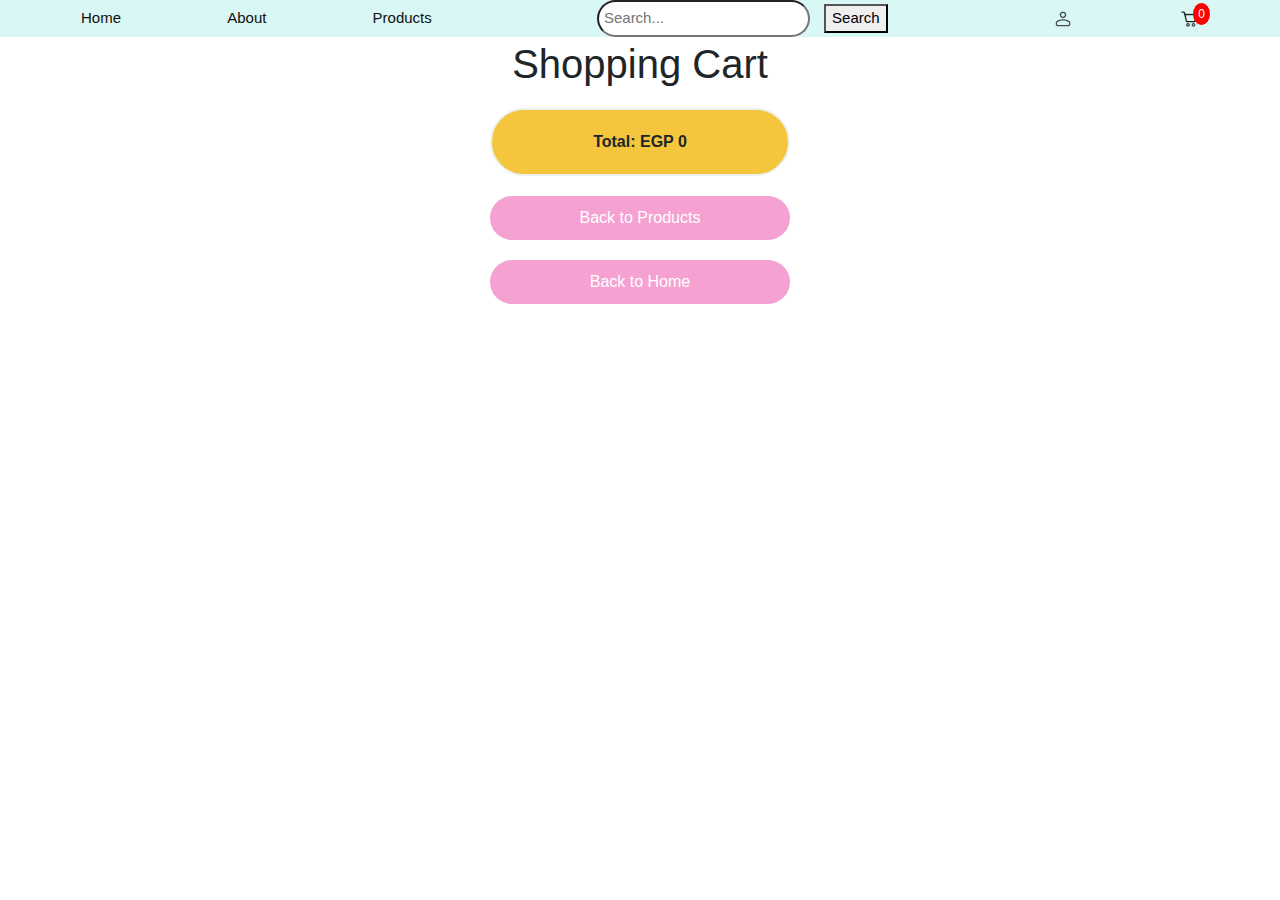
<file: cart.html>
<!DOCTYPE html>
<html lang="en">
<head>
    <meta charset="UTF-8">
    <meta name="viewport" content="width=device-width, initial-scale=1.0">
    <title>Cart</title>
    <link rel="stylesheet" href="https://maxcdn.bootstrapcdn.com/bootstrap/4.0.0-beta.2/css/bootstrap.min.css">
    <style>
        body {
            margin: 0;
            padding-top: 40px; 
        }

        header {
            position: fixed; 
            top: 0;
            left: 0;
            right: 0;
            background-color: #d9f7f5;
            color: white;
            display: flex;
            justify-content: space-between;
            align-items: center;
            padding: 0px 30px;
            z-index: 10;
            font-size: 15px;
        }

        header a {
            color: rgb(17, 16, 16);
            text-decoration: none;
            margin: 0 50px;
            position: relative; 
            padding: 1px; 
            transition: background-color 0.3s, color 0.3s; 
        }

        header a:hover {
            background-color: rgba(247, 13, 13, 0.2); 
            border-radius: 25px; 
            color: white; 
            padding: 10px;
        }

        .search-input {
            padding: 5px;
            margin-right: 10px;
            border-radius: 25px;
        }

        .icon {
            width: 20px; 
            height: 20px; 
            position: relative; 
        }

        .cart-count {
            position: absolute;
            top: -5px;
            right: -10px;
            background-color: red;
            color: white;
            border-radius: 50%;
            padding: 2px 5px;
            font-size: 12px;
        }

        .cart-item {
            display: flex;
            justify-content: space-between;
            border: 1px solid #ccc;
            border-radius: 25px;
            padding: 10px;
            margin-bottom: 10px;
            align-items: center;
        }

        .cart-item img {
            width: 90px; 
            height: 100px;
            margin-right: 10px;
            transition: transform 0.3s; 
        }

        .cart-item img:hover {
            transform: scale(1.1); 
        }

        .remove-button {
            background-color: red;
            color: white;
            border: none;
            padding: 5px 10px;
            cursor: pointer;
            border-radius: 5px;
        }

        .total {
            font-weight: bold;
            margin-top: 20px;
            display: flex;
            justify-content: center;
            align-items: center;
            position: relative;
            animation: slideIn 1s;
            border: 2px solid #edf1ed;
            border-radius: 50px;
            padding: 20px;
            width: 300px; 
            margin: 20px auto; 
            background-color: rgba(241, 184, 13, 0.8);
        }

        @keyframes slideIn {
            from { transform: translateY(-20px); opacity: 0; }
            to { transform: translateY(0); opacity: 1; }
        }

        .back-button {
            display: block;
            margin: 20px auto;
            padding: 10px 0px;
            background-color: #f5a2d3;
            color: white;
            border: none;
            border-radius: 500px;
            cursor: pointer;
            text-align: center;
            text-decoration: none;
            width: 300px; 
        }

        .back-button:hover {
            background-color: #c4f52f; 
        }

        h1 {
            text-align: center;
        }
    </style>
</head>
<body>
    <header>
        <div class="left-links">
            <a href="home.html">Home</a>
            <a href="about.html">About</a>
            <a href="products.html">Products</a>
        </div>
        <div class="center-link">
            <form action="search.html" method="get">
                <input type="text" name="search" class="search-input" placeholder="Search...">
                <button type="submit" class="search">Search</button>
            </form>
        </div>
        <div class="right-links">
            <a href="login.html"><img src="login_logo.png" alt="Login" class="icon"></a>
            <a href="cart.html">
                <img src="cart_logo.png" alt="Cart" class="icon">
                <span class="cart-count" id="cart-count">0</span> <!-- Cart count -->
            </a>
        </div>
    </header>
    <main class="container">
        <h1>Shopping Cart</h1>
        <div id="cart-items"></div>
        <div class="total" id="total-price">Total: EGP 0</div>
        <a href="products.html" class="back-button">Back to Products</a>
        <a href="home.html" class="back-button">Back to Home</a>

        <script>
            const cart = JSON.parse(localStorage.getItem('cart')) || [];
            const cartItemsContainer = document.getElementById('cart-items');
            const totalPriceContainer = document.getElementById('total-price');
            const cartCountContainer = document.getElementById('cart-count');

            function updateCartDisplay() {
                cartItemsContainer.innerHTML = '';
                let totalPrice = 0;

                cart.forEach((item, index) => {
                    const cartItemDiv = document.createElement('div');
                    cartItemDiv.classList.add('cart-item');
                    cartItemDiv.innerHTML = `
                        <img src="${item.image}" alt="${item.name}">
                        <span>${item.name} - EGP ${item.price}</span>
                        <button class="remove-button" onclick="removeFromCart(${index})">Remove</button>
                    `;
                    cartItemsContainer.appendChild(cartItemDiv);
                    totalPrice += item.price;
                });

                totalPriceContainer.textContent = `Total: EGP ${totalPrice}`;
                cartCountContainer.textContent = cart.length; // Update cart count
            }

            function removeFromCart(index) {
                cart.splice(index, 1);
                localStorage.setItem('cart', JSON.stringify(cart));
                updateCartDisplay();
            }

            updateCartDisplay();
        </script>
    </main>
</body>
</html>
</file>
